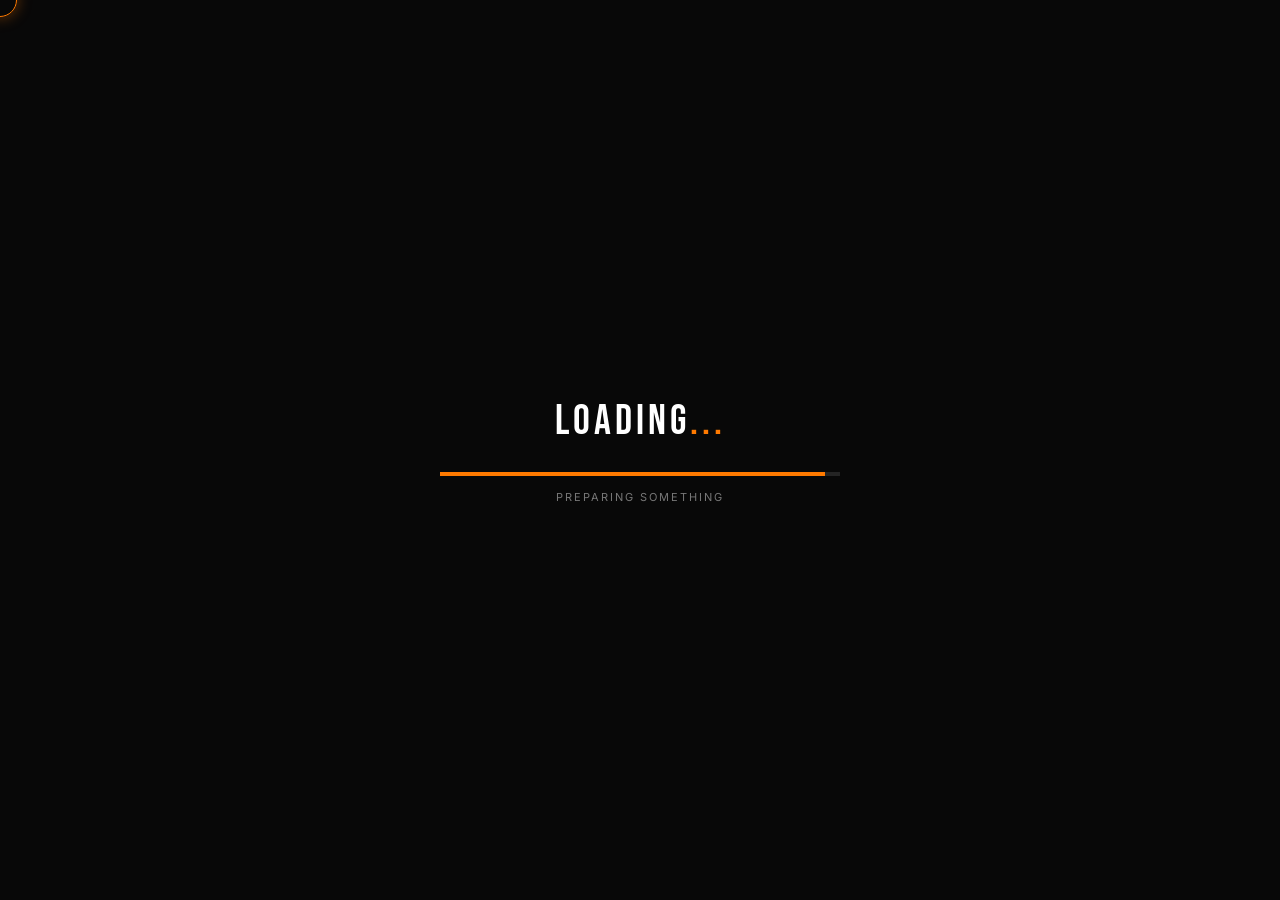
<file: index.html>
<!DOCTYPE html>
<html lang="en">
<head>
    <meta charset="UTF-8">
    <meta name="viewport" content="width=device-width, initial-scale=1.0">

    <title>Ompa</title>
    <link rel="icon" type="image/jpeg" href="OmkarQr3.jpeg">

    <link rel="preconnect" href="https://fonts.googleapis.com">
    <link rel="preconnect" href="https://fonts.gstatic.com" crossorigin>
    <link href="https://fonts.googleapis.com/css2?family=Bebas+Neue&family=Inter:wght@400;500;600;700;800&display=swap" rel="stylesheet">

    <link rel="stylesheet" href="choco.css">
</head>

<body>

    <div class="progress"></div>
    <div class="cursor"></div>

    <!-- LOADER -->
    <div class="loader">
        <div class="loader-inner">
            <div class="loader-logo">LOADING<span>...</span></div>
            <div class="loader-bar">
                <div class="loader-progress"></div>
            </div>
            <p>Preparing something</p>
        </div>
    </div>

    <!-- BACKGROUND -->
    <div class="background">
        <div class="noise"></div>
        <div class="gradient gradient-1"></div>
        <div class="gradient gradient-2"></div>
        <div class="grid"></div>
        <canvas id="net"></canvas>

        <div class="particles">
            <span></span><span></span><span></span><span></span>
            <span></span><span></span><span></span><span></span>
            <span></span><span></span><span></span><span></span>
        </div>
    </div>

    <!-- MAIN -->
    <main class="construction-page">

        <header class="topbar">
            <div class="brand">
                <span class="brand-dot"></span>
                <span>Omkar Patil</span>
            </div>
            <div class="status">
                <span class="status-light"></span>
                WORK IN PROGRESS
            </div>
        </header>

        <section class="hero">

            <div class="hero-content">

                <div class="eyebrow">
                    <span class="eyebrow-line"></span>
                    SOMETHING BIG IS COMING
                    <span class="eyebrow-line"></span>
                </div>

                <h1 class="main-title">
                    <span class="title-line">SITE IS UNDER</span>
                    <span class="title-line accent">CONSTRUCTION</span>
                </h1>

                <p class="description">
                    We're currently working on site updates.
                    Our digital world is getting a major upgrade.
                    Stay tuned — we'll be back very soon.
                </p>

                <div class="message">
                    <div>
                        <strong>WE'LL BE BACK SOON</strong>
                        <small>Thanks for your patience</small>
                    </div>
                </div>

                <!-- COUNTDOWN -->
                <div class="countdown-wrapper">

                    <div class="countdown-title">LAUNCHING IN</div>

                    <div class="countdown">

                        <div class="time-box">
                            <span id="days" class="time-number">00</span>
                            <span class="time-label">DAYS</span>
                        </div>

                        <span class="separator">:</span>

                        <div class="time-box">
                            <span id="hours" class="time-number">00</span>
                            <span class="time-label">HOURS</span>
                        </div>

                        <span class="separator">:</span>

                        <div class="time-box">
                            <span id="minutes" class="time-number">00</span>
                            <span class="time-label">MINUTES</span>
                        </div>

                        <span class="separator">:</span>

                        <div class="time-box">
                            <span id="seconds" class="time-number">00</span>
                            <span class="time-label">SECONDS</span>
                        </div>

                    </div>
                </div>

                <div class="launch-date">
                    <span>
                        EXPECTED LAUNCH:
                        <strong>24 JANUARY 2027</strong>
                    </span>
                </div>

            </div>

            <!-- RIGHT SIDE -->
            <div class="character-area">

                <div class="character-glow"></div>

                <div class="warning-sign">
                    <div class="sign-top">⚠</div>
                    <div class="sign-text">WORK<br>IN<br>PROGRESS</div>
                    <div class="sign-stripes"></div>
                </div>

                <div class="ground">
                    <div class="ground-stripe"></div>
                    <div class="ground-stripe"></div>
                    <div class="ground-stripe"></div>
                    <div class="ground-stripe"></div>
                    <div class="ground-stripe"></div>
                    <div class="ground-stripe"></div>
                </div>

                <div class="floating-icon icon-one">⚙</div>
                <div class="floating-icon icon-two">⚡</div>
                <div class="floating-icon icon-three">✦</div>

            </div>

        </section>

        <!-- CONSTRUCTION TAPE -->
        <div class="tape">
            <div class="tape-track">
                <span>UNDER CONSTRUCTION</span><span>WORK IN PROGRESS</span><span>COMING SOON</span><span>SOMETHING BIG</span>
            </div>
        </div>

        <!-- FOOTER -->
        <footer class="footer">
            <span>&copy; <span id="year"></span> Omkar Patil. All rights reserved.</span>
            <span class="footer-dot">&middot;</span>
            <a class="link" href="mailto:omkardpatil5067@gmail.com">omkardpatil5067@gmail.com</a>
        </footer>

    </main>

    <!-- GSAP -->
    <script src="https://cdnjs.cloudflare.com/ajax/libs/gsap/3.13.0/gsap.min.js"></script>
    <script src="choco.js"></script>

</body>
</html>
</file>
<file: choco.css>
/* RESET */
* { margin: 0; padding: 0; box-sizing: border-box; }
html { scroll-behavior: smooth; }
body { width: 100%; min-height: 100vh; overflow-x: hidden; background: #080808; color: #fff; font-family: "Inter", sans-serif; }

:root {
    --orange: #ff7a00; --orange-light: #ffad42;
    --black: #080808; --dark: #101010; --gray: #929292; --yellow: #ffc400;
}

/* LOADER */
.loader { position: fixed; inset: 0; z-index: 9999; display: flex; align-items: center; justify-content: center; background: #080808; }
.loader-inner { width: min(400px, 80%); text-align: center; }
.loader-logo { font-family: "Bebas Neue", sans-serif; font-size: 42px; letter-spacing: 4px; margin-bottom: 25px; }
.loader-logo span { color: var(--orange); }
.loader-bar { width: 100%; height: 4px; background: #242424; overflow: hidden; }
.loader-progress { width: 0%; height: 100%; background: var(--orange); }
.loader-inner p { margin-top: 14px; color: #777; font-size: 11px; letter-spacing: 2px; text-transform: uppercase; }

/* BACKGROUND */
.background {
    position: fixed; inset: 0; z-index: -5; overflow: hidden;
    background:
        radial-gradient(circle at 20% 30%, rgba(255,122,0,.12), transparent 35%),
        radial-gradient(circle at 80% 70%, rgba(255,196,0,.08), transparent 30%),
        #080808;
}
.noise {
    position: absolute; inset: 0; opacity: .06; pointer-events: none;
    background-image: url("data:image/svg+xml,%3Csvg viewBox='0 0 180 180' xmlns='http://www.w3.org/2000/svg'%3E%3Cfilter id='n'%3E%3CfeTurbulence type='fractalNoise' baseFrequency='.9' numOctaves='4' stitchTiles='stitch'/%3E%3C/filter%3E%3Crect width='100%25' height='100%25' filter='url(%23n)' opacity='.7'/%3E%3C/svg%3E");
}
.gradient { position: absolute; width: 500px; height: 500px; border-radius: 50%; filter: blur(120px); opacity: .15; }
.gradient-1 { top: -200px; left: -200px; background: var(--orange); }
.gradient-2 { bottom: -250px; right: -200px; background: #ffb000; }

/* GRID */
.grid {
    position: absolute; inset: 0; opacity: .08;
    background-image:
        linear-gradient(rgba(255,255,255,.15) 1px, transparent 1px),
        linear-gradient(90deg, rgba(255,255,255,.15) 1px, transparent 1px);
    background-size: 60px 60px;
    -webkit-mask-image: linear-gradient(to bottom, black, transparent);
    mask-image: linear-gradient(to bottom, black, transparent);
}

/* PARTICLES */
.particles span { position: absolute; width: 3px; height: 3px; border-radius: 50%; background: var(--orange); opacity: .5; box-shadow: 0 0 10px var(--orange); }
.particles span:nth-child(1)  { left: 10%; top: 20%; }
.particles span:nth-child(2)  { left: 20%; top: 70%; }
.particles span:nth-child(3)  { left: 35%; top: 30%; }
.particles span:nth-child(4)  { left: 45%; top: 80%; }
.particles span:nth-child(5)  { left: 55%; top: 15%; }
.particles span:nth-child(6)  { left: 65%; top: 60%; }
.particles span:nth-child(7)  { left: 75%; top: 25%; }
.particles span:nth-child(8)  { left: 85%; top: 75%; }
.particles span:nth-child(9)  { left: 90%; top: 40%; }
.particles span:nth-child(10) { left: 30%; top: 50%; }
.particles span:nth-child(11) { left: 70%; top: 90%; }
.particles span:nth-child(12) { left: 5%;  top: 90%; }

/* PAGE */
.construction-page { position: relative; width: 100%; min-height: 100vh; display: flex; flex-direction: column; padding: 25px 5vw; }

/* TOP BAR */
.topbar { display: flex; justify-content: space-between; align-items: center; width: 100%; padding-bottom: 20px; border-bottom: 1px solid rgba(255,255,255,.08); }
.brand { display: flex; align-items: center; gap: 10px; font-size: 12px; font-weight: 800; letter-spacing: 2px; }
.brand-dot { width: 9px; height: 9px; border-radius: 50%; background: var(--orange); box-shadow: 0 0 15px var(--orange); }
.status { display: flex; align-items: center; gap: 8px; color: #777; font-size: 9px; font-weight: 700; letter-spacing: 2px; }
.status-light { width: 7px; height: 7px; border-radius: 50%; background: #27e16d; box-shadow: 0 0 12px #27e16d; }

/* HERO */
.hero { flex: 1; display: grid; grid-template-columns: minmax(0, 1fr) minmax(400px, .85fr); align-items: center; gap: 40px; max-width: 1500px; width: 100%; margin: auto; }
.hero-content { position: relative; z-index: 5; max-width: 720px; }
.eyebrow { display: flex; align-items: center; gap: 12px; color: var(--orange); font-size: 11px; font-weight: 800; letter-spacing: 3px; margin-bottom: 18px; }
.eyebrow-line { width: 35px; height: 2px; background: var(--orange); box-shadow: 0 0 10px var(--orange); }

/* TITLE */
.main-title { font-family: "Bebas Neue", sans-serif; font-size: clamp(80px, 10vw, 170px); line-height: .78; letter-spacing: -2px; margin-bottom: 35px; }
.title-line { display: block; }
.title-line.accent { color: var(--orange); text-shadow: 0 0 25px rgba(255,122,0,.25); }

/* DESCRIPTION */
.description { max-width: 570px; color: #999; font-size: 15px; line-height: 1.8; margin-bottom: 28px; }

/* MESSAGE */
.message { display: flex; align-items: center; gap: 15px; width: fit-content; padding: 12px 18px; background: rgba(255,255,255,.04); border: 1px solid rgba(255,255,255,.08); border-radius: 8px; margin-bottom: 35px; }
.message strong { display: block; font-size: 11px; letter-spacing: 1.5px; }
.message small { display: block; margin-top: 4px; color: #777; font-size: 10px; }

/* COUNTDOWN */
.countdown-wrapper { margin-bottom: 20px; }
.countdown-title { color: #666; font-size: 9px; font-weight: 800; letter-spacing: 3px; margin-bottom: 10px; }
.countdown { display: flex; align-items: center; gap: 12px; }
.time-box { display: flex; flex-direction: column; min-width: 75px; }
.time-number { display: block; font-family: "Bebas Neue", sans-serif; font-size: 52px; line-height: .9; letter-spacing: 1px; color: #fff; }
.time-label { margin-top: 7px; color: #666; font-size: 8px; font-weight: 800; letter-spacing: 2px; }
.separator { color: var(--orange); font-family: "Bebas Neue", sans-serif; font-size: 35px; margin-top: -15px; animation: blink 1s infinite; }
@keyframes blink { 0%, 45% { opacity: 1; } 50%, 100% { opacity: .25; } }

/* LAUNCH DATE */
.launch-date { display: flex; align-items: center; gap: 8px; color: #666; font-size: 9px; letter-spacing: 1px; }
.launch-date strong { color: #aaa; margin-left: 5px; }

/* CHARACTER AREA */
.character-area { position: relative; height: 620px; display: flex; justify-content: center; align-items: flex-end; perspective: 1000px; }
.character-glow { position: absolute; width: 420px; height: 420px; border-radius: 50%; background: rgba(255,122,0,.09); filter: blur(70px); bottom: 70px; }

/* WARNING SIGN */
.warning-sign {
    position: absolute; right: 5%; top: 70px; width: 200px; height: 200px;
    display: flex; flex-direction: column; align-items: center;
    padding: 15px; transform: rotate(7deg);
    background: #151515; border: 2px solid var(--orange);
    box-shadow: 0 15px 40px rgba(0,0,0,.5); z-index: 2; overflow: hidden;
}
.sign-top { font-size: 50px; text-align: center; color: var(--orange); line-height: 1; }
.sign-text { margin-top: 10px; text-align: center; font-family: "Bebas Neue", sans-serif; font-size: 20px; line-height: .9; letter-spacing: 1px; }
.sign-stripes { position: absolute; bottom: 0; left: 0; width: 100%; height: 15px; background: repeating-linear-gradient(135deg, var(--orange) 0 12px, #151515 12px 24px); }

/* GROUND */
.ground { position: absolute; bottom: 5px; left: 0; width: 100%; height: 55px; display: flex; align-items: center; justify-content: center; gap: 10px; overflow: hidden; background: #111; border-top: 2px solid #272727; }
.ground-stripe { width: 100px; height: 12px; transform: rotate(45deg); background: repeating-linear-gradient(130deg, var(--orange) 0 15px, #222 15px 30px); }

/* FLOATING ICONS */
.floating-icon { position: absolute; color: var(--orange); font-size: 25px; opacity: .5; text-shadow: 0 0 15px var(--orange); }
.icon-one   { top: 20%; left: 5%; }
.icon-two   { top: 55%; right: 2%; }
.icon-three { top: 35%; left: 12%; }

/* FOOTER */
.footer { display: flex; align-items: center; justify-content: center; gap: 14px; flex-wrap: wrap; padding-top: 20px; border-top: 1px solid rgba(255,255,255,.08); color: #555; font-size: 10px; font-weight: 700; letter-spacing: 2px; }
.footer-dot { color: var(--orange); }
.footer .link { color: #888; text-decoration: none; transition: color .3s; }
.footer .link:hover { color: var(--orange); }

/* TABLET */
@media (max-width: 1000px) {
    .construction-page { padding: 20px 4vw; }
    .hero { grid-template-columns: 1fr; padding: 50px 0; text-align: center; }
    .hero-content { margin: auto; }
    .eyebrow, .message, .launch-date { justify-content: center; margin-left: auto; margin-right: auto; }
    .description { margin-left: auto; margin-right: auto; }
    .countdown { justify-content: center; }
    .character-area { height: 520px; margin-top: 10px; }
    .warning-sign { right: 15%; }
    .footer { margin-top: 20px; }
}

/* MOBILE */
@media (max-width: 600px) {
    .construction-page { padding: 18px 20px; }
    .topbar { padding-bottom: 15px; }
    .brand { font-size: 9px; letter-spacing: 1.5px; }
    .status { font-size: 7px; letter-spacing: 1px; }
    .hero { padding: 50px 0 20px; gap: 10px; }
    .main-title { font-size: clamp(65px, 20vw, 105px); line-height: .82; margin-bottom: 25px; }
    .eyebrow { font-size: 8px; letter-spacing: 2px; }
    .eyebrow-line { width: 20px; }
    .description { font-size: 13px; line-height: 1.7; }
    .message { padding: 10px 13px; text-align: left; }
    .countdown { gap: 5px; }
    .time-box { min-width: 58px; }
    .time-number { font-size: 40px; }
    .time-label { font-size: 6px; letter-spacing: 1px; }
    .separator { font-size: 24px; }
    .launch-date { font-size: 8px; flex-wrap: wrap; }
    .character-area { height: 400px; transform: scale(.8); margin-top: -25px; margin-bottom: -50px; }
    .warning-sign { right: 0; top: 20px; }
    .footer { flex-direction: column; gap: 10px; padding-bottom: 10px; text-align: center; font-size: 8px; }
    .footer-dot { display: none; }
}

/* REDUCED MOTION */
@media (prefers-reduced-motion: reduce) {
    *, *::before, *::after {
        animation-duration: .01ms !important;
        animation-iteration-count: 1 !important;
        transition-duration: .01ms !important;
        scroll-behavior: auto !important;
    }
}


/* =========================================
   EXTRAS: CURSOR, PROGRESS, CANVAS, TAPE
========================================= */
#net { position: absolute; inset: 0; width: 100%; height: 100%; }

.progress { position: fixed; top: 0; left: 0; height: 3px; width: 0; z-index: 10000; background: linear-gradient(90deg, var(--orange), var(--yellow)); box-shadow: 0 0 12px var(--orange); }

.cursor { position: fixed; left: 0; top: 0; width: 34px; height: 34px; margin: -17px 0 0 -17px; border: 1.5px solid var(--orange); border-radius: 50%; z-index: 10000; pointer-events: none; opacity: 0; box-shadow: 0 0 15px rgba(255,122,0,.4); transition: opacity .3s; }
@media (hover: hover) and (pointer: fine) { body, a { cursor: none; } .cursor { opacity: 1; } }

/* letters */
.word { display: inline-block; white-space: nowrap; }
.ch { display: inline-block; will-change: transform; }
.title-line.accent { background: linear-gradient(100deg, var(--orange), var(--yellow), var(--orange)); background-size: 200% 100%; -webkit-background-clip: text; background-clip: text; color: transparent; text-shadow: none; animation: sheen 5s linear infinite; }
@keyframes sheen { to { background-position: -200% 0; } }

/* countdown boxes get a glass look + moving shine */
.time-box { position: relative; padding: 14px 16px; border: 1px solid rgba(255,255,255,.08); border-radius: 12px; background: rgba(255,255,255,.03); backdrop-filter: blur(10px); overflow: hidden; transition: border-color .3s, transform .3s; }
.time-box:hover { border-color: rgba(255,122,0,.5); transform: translateY(-4px); }
.time-box::after { content: ""; position: absolute; inset: 0; background: linear-gradient(120deg, transparent 35%, rgba(255,160,40,.18), transparent 65%); transform: translateX(-120%); animation: shine 5s infinite; }
.time-box:nth-of-type(2)::after { animation-delay: .4s; }
.time-box:nth-of-type(3)::after { animation-delay: .8s; }
.time-box:nth-of-type(4)::after { animation-delay: 1.2s; }
@keyframes shine { 50%, 100% { transform: translateX(120%); } }

/* construction tape */
.tape { margin: 30px -5vw 25px; overflow: hidden; transform: rotate(-1.2deg); background: var(--yellow); border-block: 3px solid #111; box-shadow: 0 10px 35px rgba(255,122,0,.25); }
.tape-track { display: flex; width: max-content; animation: slide 22s linear infinite; }
.tape-track span { font-family: "Bebas Neue", sans-serif; font-size: 26px; letter-spacing: 4px; color: #111; padding: 8px 26px; white-space: nowrap; display: flex; align-items: center; gap: 52px; }
.tape-track span::after { content: "⚠"; font-size: .8em; }
@keyframes slide { to { transform: translateX(-50%); } }

.warning-sign { will-change: transform; }
.floating-icon { cursor: default; }
</file>
